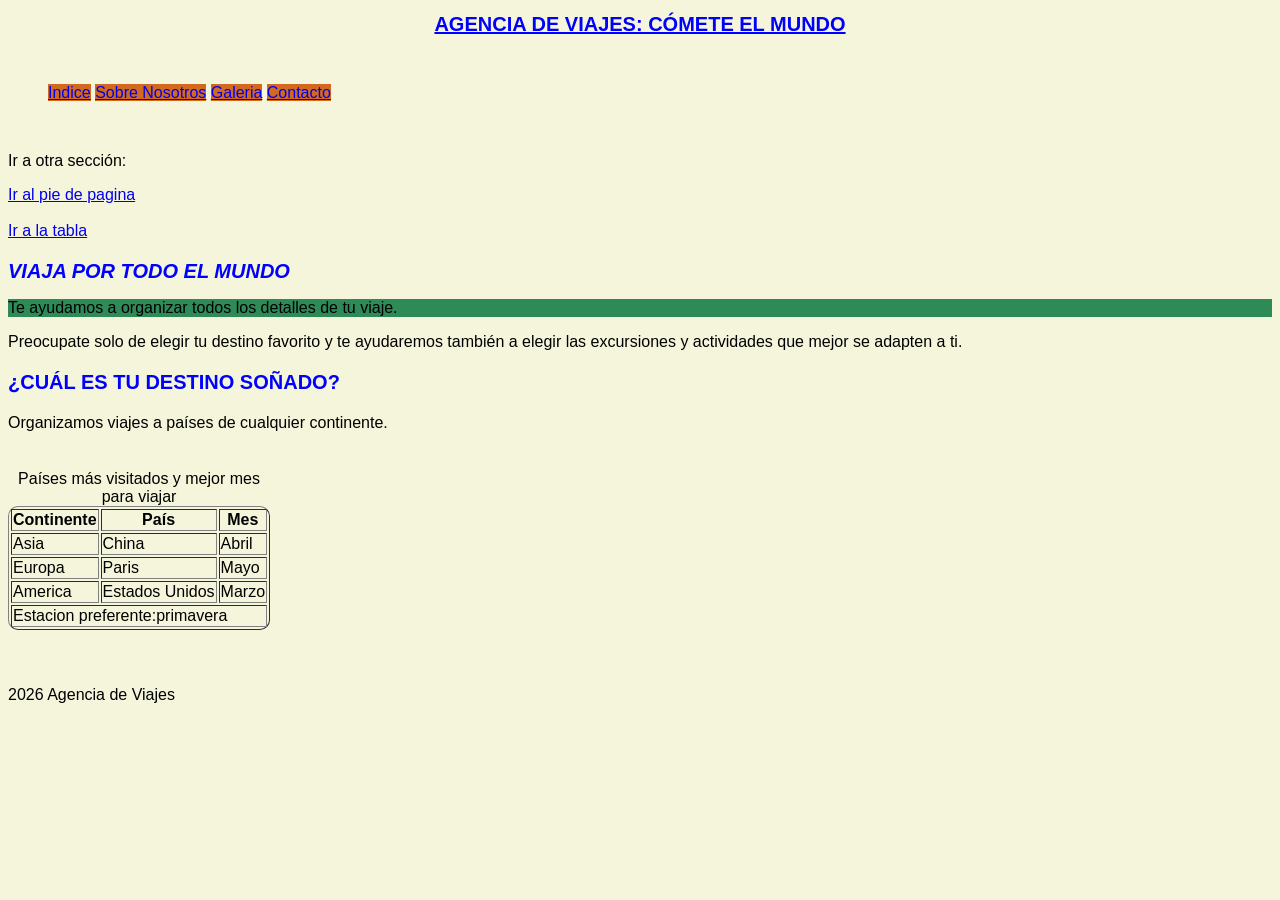
<file: index.html>
<!DOCTYPE html>
<html lang="es">

<head>
    <meta charset="UTF-8">
    <meta name="viewport" content="width=device-width, initial-scale=1.0">
    <title>Indice</title>
    <link rel="stylesheet" href="estilos.css">
</head>

<body>
    <header>
        <h1>Agencia de Viajes: Cómete El Mundo</h1>
    </header>
    <br>
    <nav>
        <ul>
            <li><a href="index.html">Indice</a></li>
            <li><a href="about.html">Sobre Nosotros</a></li>
            <li><a href="galeria.html">Galeria</a></li>
            <li><a href="contacto.html">Contacto</a></li>
        </ul>
    </nav>
    <br>

    <main>
        <section>
            <p>Ir a otra sección:</p>

            <a href="#foot">Ir al pie de pagina</a>
            <br>
            <br>
            <a href="#tabla">Ir a la tabla</a>

        </section>
        <section>
            <h2>Viaja por todo el mundo</h2>
            <p id="p2">Te ayudamos a organizar todos los detalles de tu viaje. </p>
            <p> Preocupate solo de elegir tu destino favorito y te ayudaremos también a elegir las excursiones y
                actividades que mejor se adapten a ti.</p>

            <h3>¿Cuál es tu destino soñado?</h3>
            <p>Organizamos viajes a países de cualquier continente.</h3>
        </section>
        <br>

        <section>
            <table border="1" id="tabla">
                <caption>Países más visitados y mejor mes para viajar</caption>
                <thead>
                    <tr>
                        <th>Continente</th>
                        <th>País</th>
                        <th>Mes</th>

                    </tr>
                </thead>
                <tbody>
                    <tr>
                        <td>Asia</td>
                        <td>China</td>
                        <td>Abril</td>

                    </tr>

                    <tr>
                        <td>Europa</td>
                        <td>Paris</td>
                        <td>Mayo</td>

                    </tr>
                    <tr>
                        <td>America</td>
                        <td>Estados Unidos</td>
                        <td>Marzo</td>

                    </tr>

                </tbody>
                <tfoot>
                    <tr>
                        <td colspan="3">Estacion preferente:primavera</td>
                    </tr>
                </tfoot>
            </table>
        </section>

    </main>
    <br>
    <br>

    <footer id="foot">2026 Agencia de Viajes</footer>

</body>

</html>
</file>
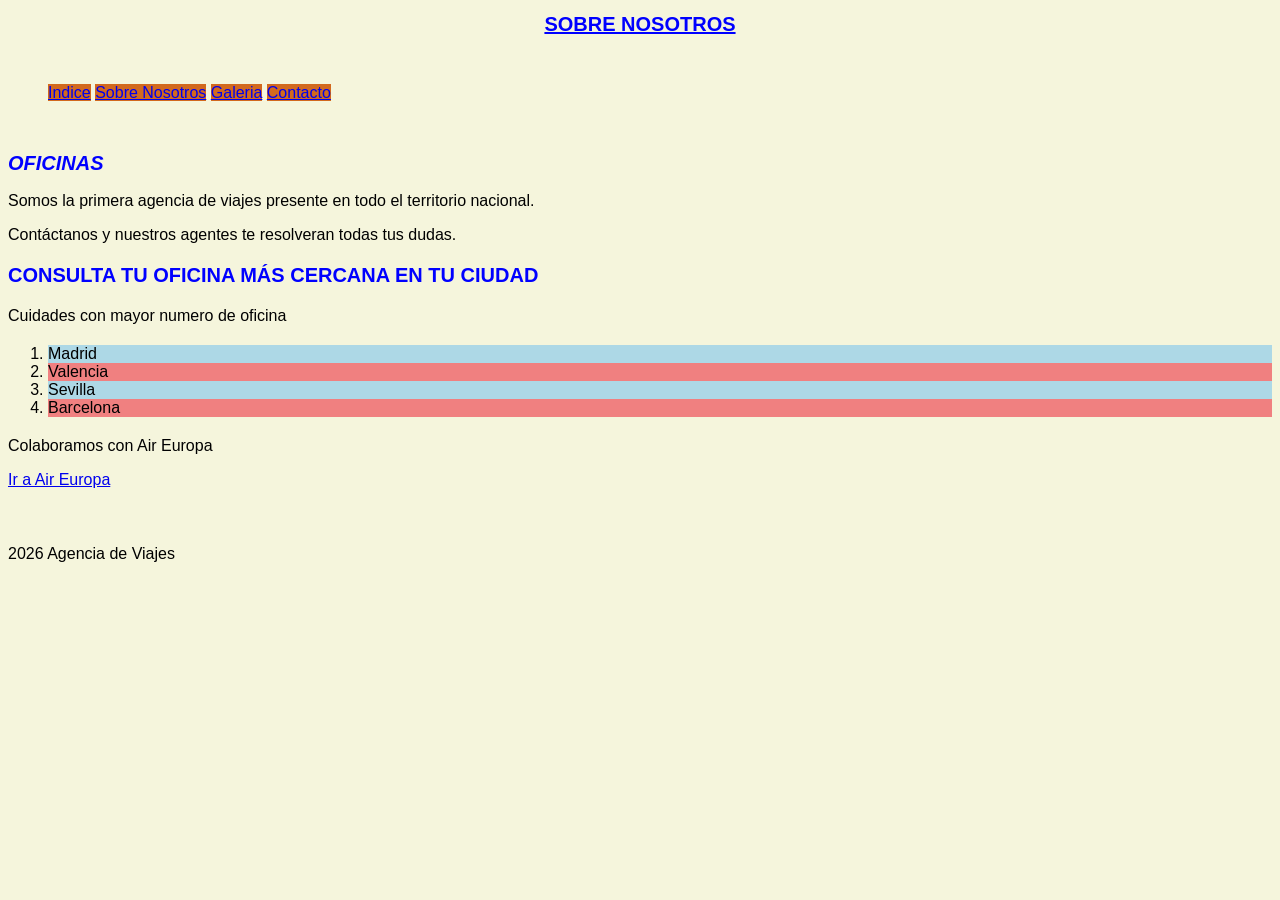
<file: about.html>
<!DOCTYPE html>
<html lang="es">

<head>
    <meta charset="UTF-8">
    <meta name="viewport" content="width=device-width, initial-scale=1.0">
    <title>Sobre Nosotros</title>
    <link rel="stylesheet" href="estilos.css">
</head>

<body>
    <header>
        <h1>Sobre Nosotros</h1>
    </header>
    <br>
    <nav>
        <ul>
            <li><a href="index.html">Indice</a></li>
            <li><a href="about.html">Sobre Nosotros</a></li>
            <li><a href="galeria.html">Galeria</a></li>
            <li><a href="contacto.html">Contacto</a></li>
        </ul>
    </nav>
    <br>

    <main>

        <section>
            <h2>Oficinas</h2>
            <p>Somos la primera agencia de viajes presente en todo el territorio nacional. </p>
            <p>Contáctanos y nuestros agentes te resolveran todas tus dudas.</p>

            <h3>Consulta tu oficina más cercana en tu ciudad</h3>
            <p>Cuidades con mayor numero de oficina</p>
        </section>
        <section>
            <ol>
                <li>Madrid</li>
                <li>Valencia</li>
                <li>Sevilla</li>
                <li>Barcelona</li>
            </ol>
        </section>
        <section>
            <p>Colaboramos con Air Europa</p>
            <a href="https://www.aireuropa.com" target="_blank">Ir a Air Europa </a>
        </section>
    </main>
    <br>
    <br>
    <footer id="foot">2026 Agencia de Viajes</footer>

</body>

</html>
</file>
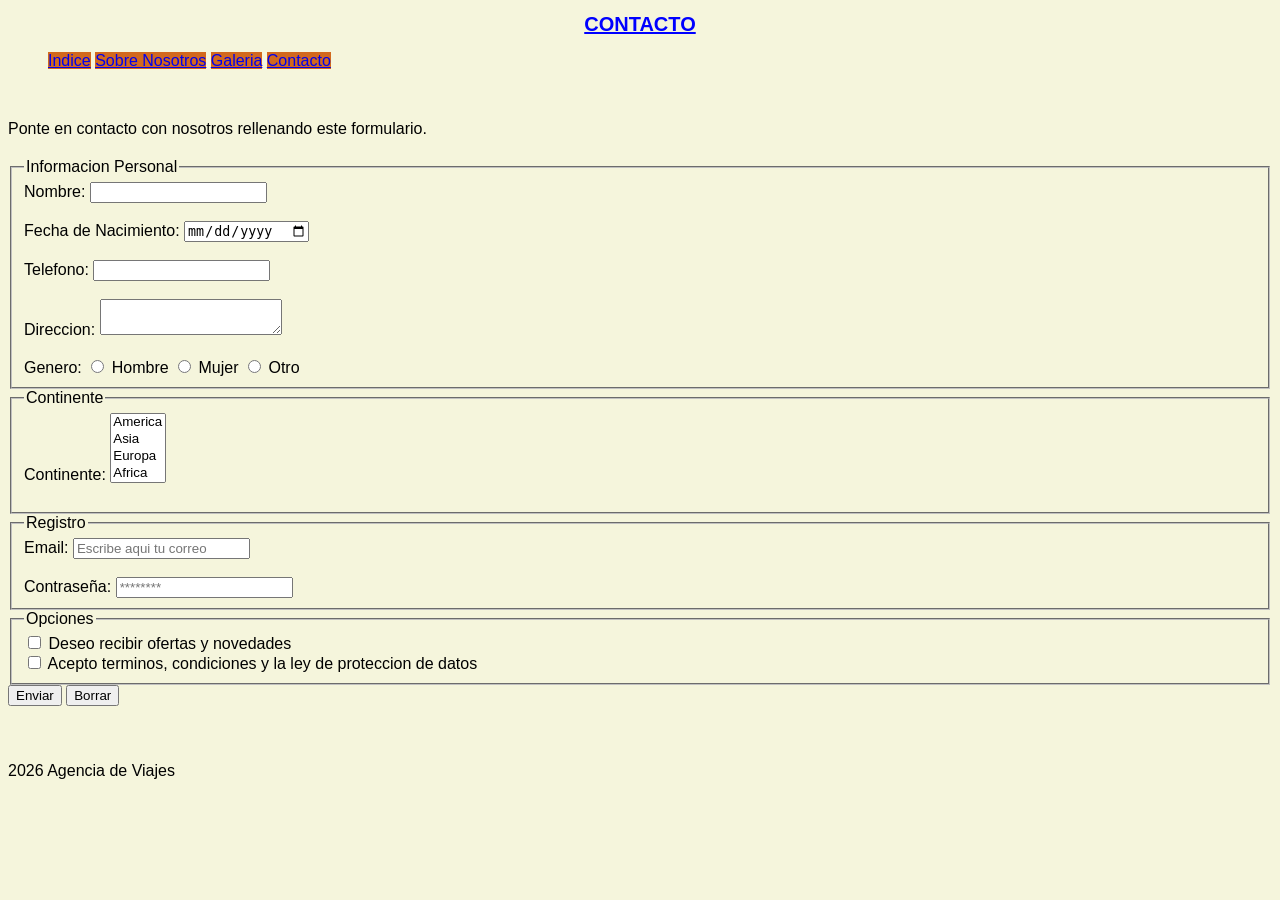
<file: contacto.html>
<!DOCTYPE html>
<html lang="es">

<head>
    <meta charset="UTF-8">
    <meta name="viewport" content="width=device-width, initial-scale=1.0">
    <title>Contacto</title>
    <link rel="stylesheet" href="estilos.css">
</head>

<body>
    <header>
        <h1>Contacto</h1>
    </header>
    <nav>
        <ul>
            <li><a href="index.html">Indice</a></li>
            <li><a href="about.html">Sobre Nosotros</a></li>
            <li><a href="galeria.html">Galeria</a></li>
            <li><a href="contacto.html">Contacto</a></li>
        </ul>
    </nav>
    <br>


    <main>
        <section>
            <p>Ponte en contacto con nosotros rellenando este formulario.</p>
        </section>
        <section>
            <form action="/procesar-formulario" method="get">
                <fieldset>
                    <legend>Informacion Personal</legend>
                    <label for="nombre">Nombre:</label>
                    <input type="text" id="nombre" name="nombre" required size="20">
                    <br>
                    <br>
                    <label for="fecha-nacimiento">Fecha de Nacimiento:</label>
                    <input type="date" id="fecha-nacimiento" name="fecha-nacimiento" value="dd/mm/aaaa">
                    <br>
                    <br>
                    <label for="telefono">Telefono:</label>
                    <input type="tel" id="telefono" name="telefono" pattern="[0-9]{9}" required>
                    <br>
                    <br>
                    <label for="direccion">Direccion:</label>
                    <textarea id="direccion" name="direccion"></textarea>
                    <br>
                    <br>
                    <label>Genero:</label>
                    <input type="radio" id="genero" name="genero" value="Hombre" required>
                    <label for="genero">Hombre</label>
                    <input type="radio" id="genero" name="genero" value="Mujer" required>
                    <label for="genero">Mujer</label>
                    <input type="radio" id="genero" name="genero" value="Otro" required>
                    <label for="genero">Otro</label>
                </fieldset>
                <fieldset>
                    <legend>Continente</legend>
                    <label for="continente">Continente:</label>
                    <select id="continente" name="continente" multiple>
                        <option id="America">America</option>
                        <option id="Asia">Asia</option>
                        <option id="Europa">Europa</option>
                        <option id="America">Africa</option>
                        <option id="Oceania">Oceania</option>
                    </select>
                    <br>
                    <br>
                </fieldset>
                <fieldset>
                    <legend>Registro</legend>
                    <label for="email">Email:</label>
                    <input type="email" id="email" name="email" required placeholder="Escribe aqui tu correo">
                    <br>
                    <br>
                    <label for="password">Contraseña:</label>
                    <input type="password" id="password" name="password" minlength="8" required placeholder="********">
                </fieldset>
                <fieldset>
                    <legend>Opciones</legend>
                    <input type="checkbox" id="ofertas" name="ofertas" required>
                    <label for="ofertas">Deseo recibir ofertas y novedades</label>
                    <br>
                    <input type="checkbox" id="terminos" name="ofertas" required>
                    <label for="terminos">Acepto terminos, condiciones y la ley de proteccion de datos</label>
                </fieldset>
                <input type="submit" value="Enviar">
                <input type="reset" value="Borrar">
            </form>
        </section>
    </main>
    <br>
    <br>
    <footer>2026 Agencia de Viajes</footer>

</body>

</html>
</file>
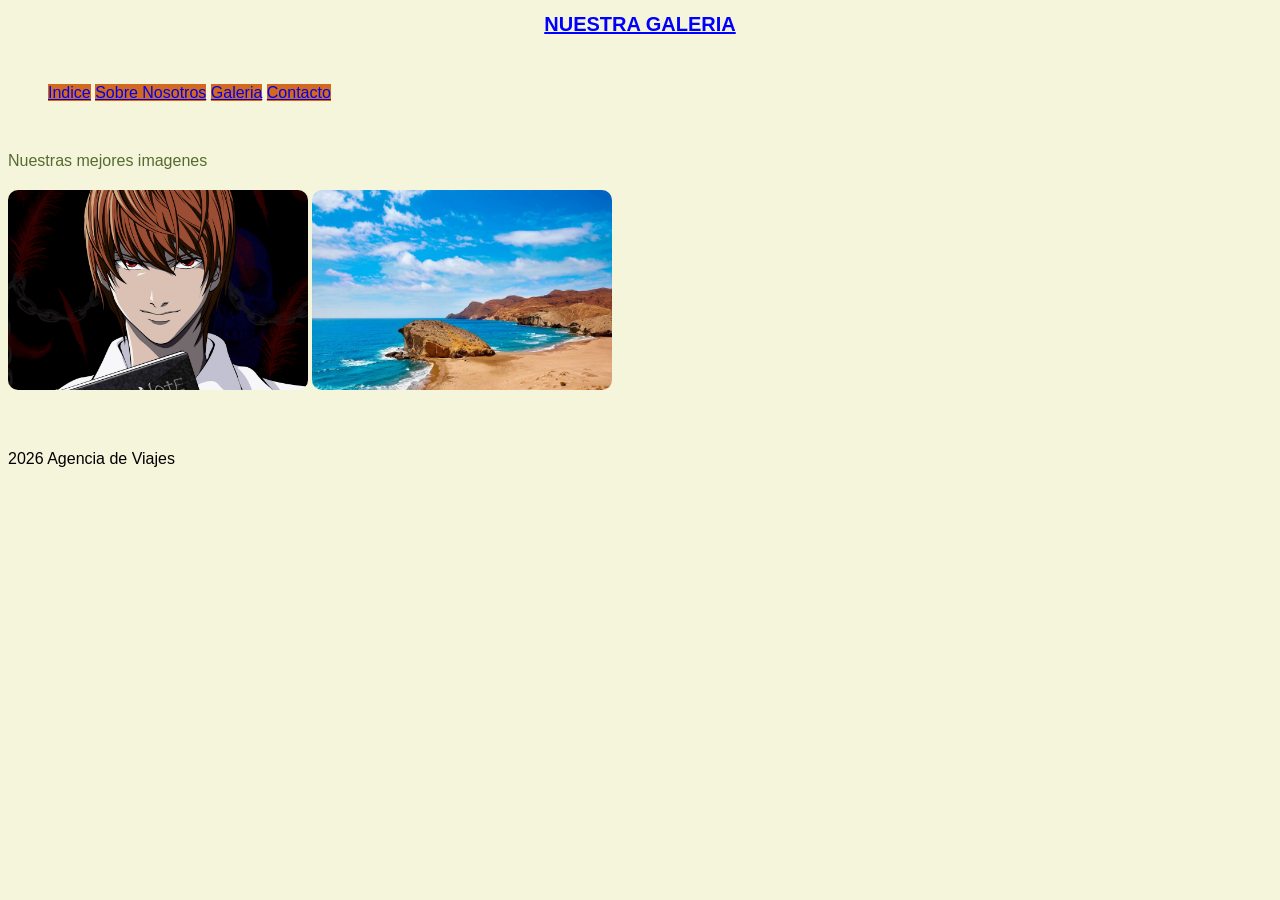
<file: galeria.html>
<!DOCTYPE html>
<html lang="es">

<head>
    <meta charset="UTF-8">
    <meta name="viewport" content="width=device-width, initial-scale=1.0">
    <title>Galeria</title>
    <link rel="stylesheet" href="estilos.css">
</head>

<body>
    <header>
        <h1>Nuestra Galeria</h1>
    </header>
    <br>
    <nav>
        <ul>
            <li><a href="index.html">Indice</a></li>
            <li><a href="about.html">Sobre Nosotros</a></li>
            <li><a href="galeria.html">Galeria</a></li>
            <li><a href="contacto.html">Contacto</a></li>
        </ul>
    </nav>
    <br>
    <main>
        <section>
            <p class="p1"> Nuestras mejores imagenes</p>
        </section>
        <section class="galeria">
            <img src="img/anime.jpg" alt="japon" width="300" height="200">
            <img src="img/playa.jpg" alt="playa" width="300" height="200">
        </section>
    </main>
    <br>
    <br>
    <footer>2026 Agencia de Viajes</footer>

</body>

</html>
</file>
<file: estilos.css>
body{
    font-family: Helvetica, sans-serif;
    font-size: 16px;
    background-color: beige;
    color: black;
}

h1,h2,h3{
    text-transform: uppercase;
    font-size: 20px;
    color: blue;
    padding: 20px solid;
  
}
h1{
    text-align: center;
    text-decoration: underline;
}

h2{
    font-style: italic;
}

#tabla{
    border-radius: 10px;
}


.p1
{
    color: darkolivegreen;
}

#p2
{
    background-color:seagreen;
}

nav li{
    display: inline;
}

nav a{
    background-color: chocolate;
}

nav a:hover{
    background:rgba(0.1,255,255,0.1) ;

}

nav a:visited{
    background-color: darkgreen;
}

ol li:nth-child(odd)
{
    background-color:lightblue;
}

ol li:nth-child(even)
{
    background-color:lightcoral;
}

ol li:hover{
    background-color: darkcyan;
}

.galeria img{
    object-fit: cover;
    transition: 0.3s;
    border-radius: 10px;

}

.galeria img:hover{
    transform: scale(1.05);
}

section{
    margin-bottom: 20px;
}
</file>
